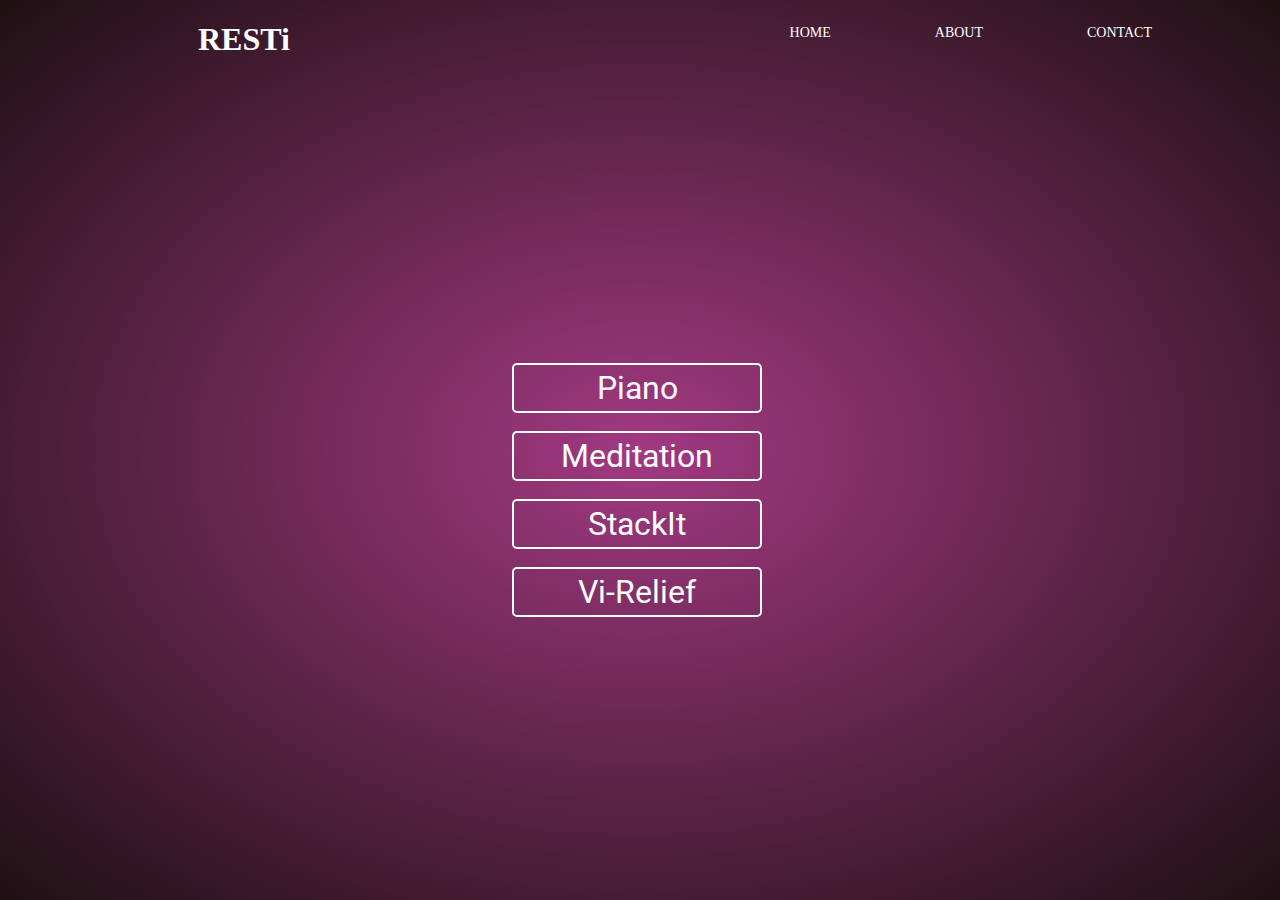
<file: index.html>
<!DOCTYPE html>
<html lang="en">
<head>
    <meta charset="UTF-8">
    <meta name="viewport" content="width=device-width, initial-scale=1.0">
    <title>Resti</title>
    <link rel = "icon" href ="./logo.png" type = "image/x-icon"> 
    <link rel="stylesheet" href="./style.css" />
    <link href="https://fonts.googleapis.com/css?family=Roboto:100" rel="stylesheet" />
    <div class="container">
        <h1 class="logo">RESTi</h1>
  
        <nav>
          <ul>
            <li><a href="./index.html">Home</a></li>
            <li><a href="./about.html">About</a></li>
            <li><a href="./contact.html">Contact</a></li>
          </ul>
        </nav>
      </div>
</head>
<body>
<p id='head1' class='head'>Welcome To RESTI.</p>
<p id='head2' class='head'>A STRESS-RELIEF Website.</p>
<p id='head3' class='head'>Drain your STRESS.</p>
<p id='head4' class='head'>With amazing activities</p>
<p id='head5' class='head'>Choose an ACTIVITY below.</p>
<a href="./Piano/piano.html"><button id="bt1">Piano</button></a>
<br><br>
<a href="./Meditation/index.html"><button id="bt1">Meditation</button></a>
<br><br>
<a href="./StackIt/index.html"><button id="bt1">StackIt</button></a>
<br><br>
<a href="./ViRelief/index.html"><button id="bt1">Vi-Relief</button></a>
  <div class='light x1'></div>
  <div class='light x2'></div>
  <div class='light x3'></div>
  <div class='light x4'></div>
  <div class='light x5'></div>
  <div class='light x6'></div>
  <div class='light x7'></div>
  <div class='light x8'></div>
  <div class='light x9'></div>
</body>
</html>
</file>
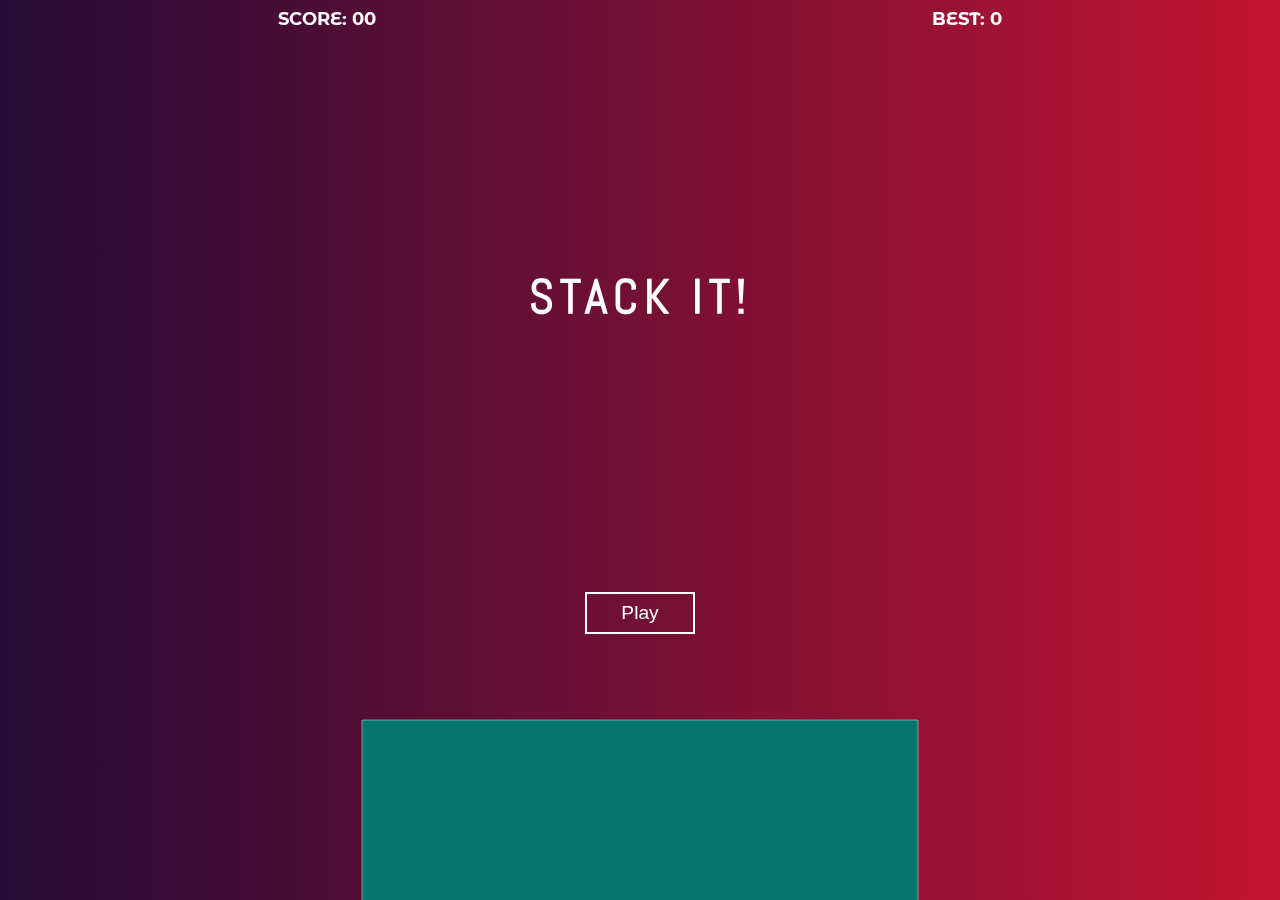
<file: StackIt/index.html>
<!DOCTYPE html>
<html lang="en">

<head>
    <meta charset="UTF-8">
    <meta name="viewport" content="width=device-width, initial-scale=1.0">
    <link rel = "icon" href ="./logo.png" type = "image/x-icon"> 
    <link href="https://fonts.googleapis.com/css?family=Abel|Montserrat+Alternates&display=swap" rel="stylesheet">
    <link rel="stylesheet" href="./style/style.css">
    <title>Resti-StackIt</title>
</head>

<body>
    <canvas id="canvas"></canvas>
    <div class="start">
        <h1>Stack it!</h1>
        <button id="play">Play</button>
    </div>
    <div class="score">
        <h2>
            <div>Score: <span id="score">00</span></div>
            <div>Best: <span id="best">00</span></div>
        </h2>
    </div>

    <!-- scripts -->
    <script src="./sripts/box.js"></script>
    <script src="./sripts/main.js"></script>
</body>

</html>
</file>
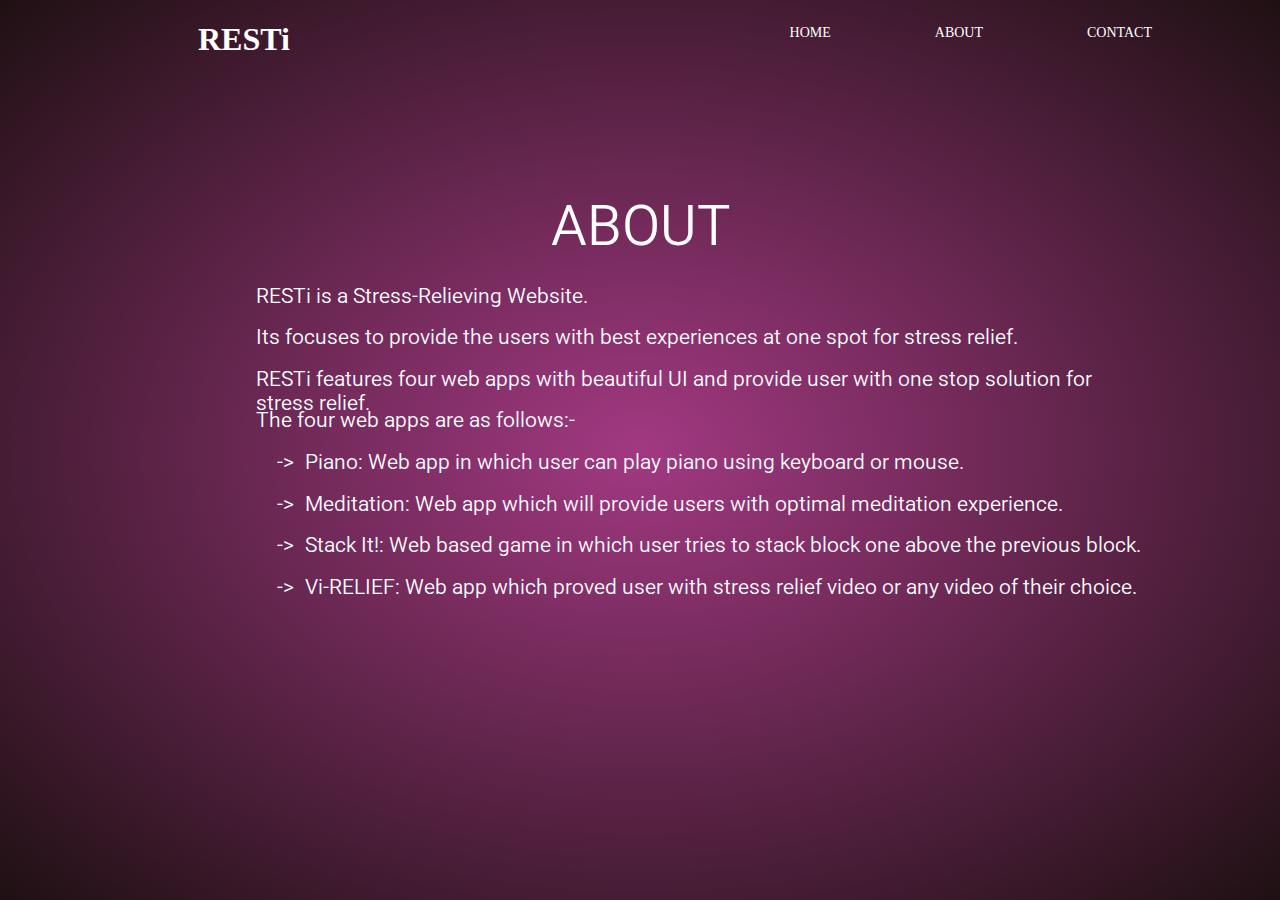
<file: about.html>
<!DOCTYPE html>
<html lang="en">
<head>
    <meta charset="UTF-8">
    <meta name="viewport" content="width=device-width, initial-scale=1.0">
    <title>Resti</title>
    <link rel = "icon" href ="./logo.png" type = "image/x-icon"> 
    <link rel="stylesheet" href="./astyle.css" />
    <link href="https://fonts.googleapis.com/css?family=Roboto:100" rel="stylesheet" />
    <div class="container">
        <h1 class="logo">RESTi</h1>
  
        <nav>
          <ul>
            <li><a href="./index.html">Home</a></li>
            <li><a href="./about.html">About</a></li>
            <li><a href="./contact.html">Contact</a></li>
          </ul>
        </nav>
      </div>
</head>
<body>
<h2 class="heading1">ABOUT</h2>
<p class="para">RESTi is a Stress-Relieving Website.</p>
<p class="para">Its focuses to provide the users with best experiences at one spot for stress relief.</p>
<p class="para">RESTi features four web apps with beautiful UI and provide user with one stop solution for stress relief.</p>
<p class="para">The four web apps are as follows:-</p>
<p class="para">&emsp;->&ensp;Piano: Web app in which user can play piano using keyboard or mouse.</p>
<p class="para">&emsp;->&ensp;Meditation: Web app which will provide users with optimal meditation experience.</p>
<p class="para">&emsp;->&ensp;Stack It!: Web based game in which user tries to stack block one above the previous block.</p>
<p class="para">&emsp;->&ensp;Vi-RELIEF: Web app which proved user with stress relief video or any video of their choice.</p>
  <div class='light x1'></div>
  <div class='light x2'></div>
  <div class='light x3'></div>
  <div class='light x4'></div>
  <div class='light x5'></div>
  <div class='light x6'></div>
  <div class='light x7'></div>
  <div class='light x8'></div>
  <div class='light x9'></div>
</body>
</html>
</file>
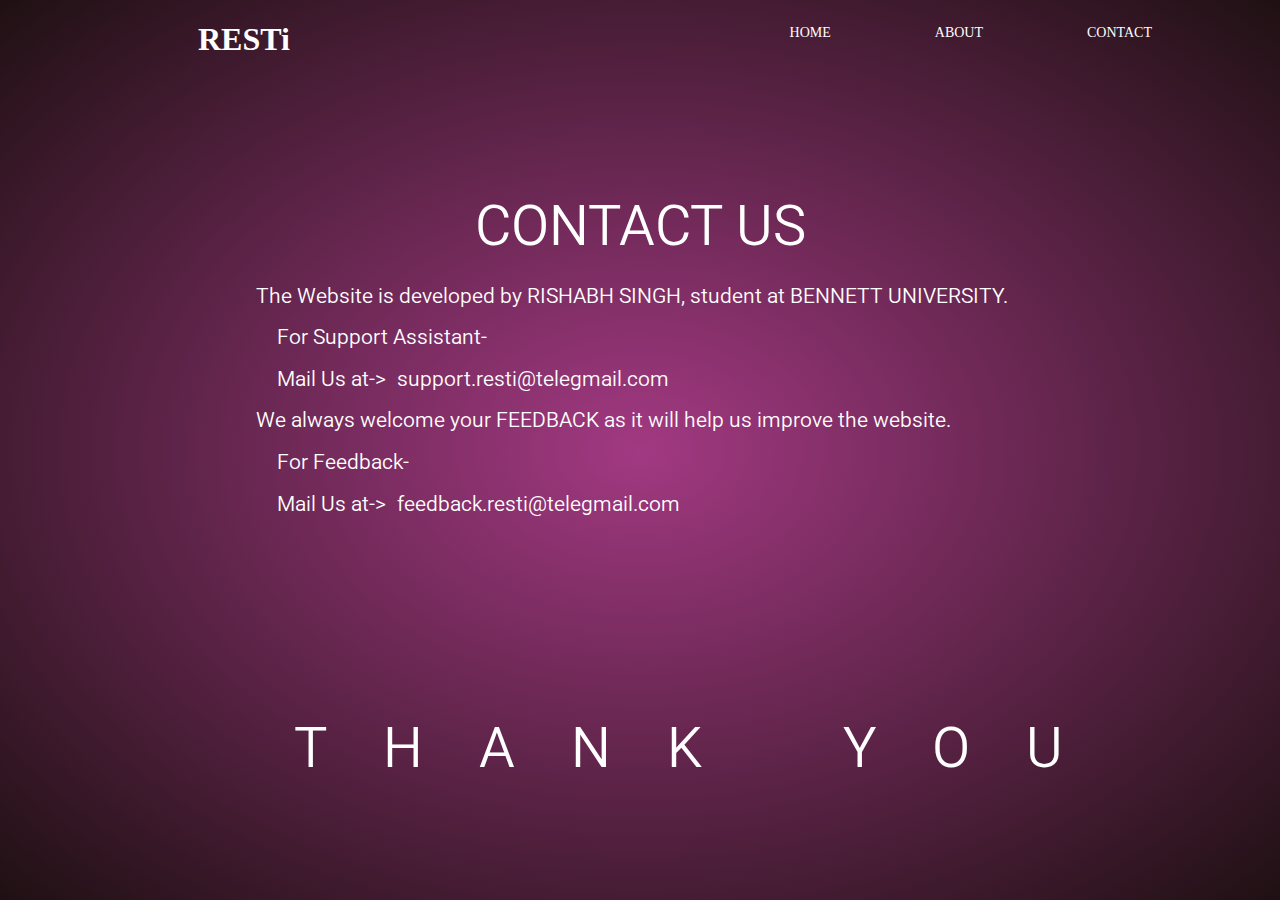
<file: contact.html>
<!DOCTYPE html>
<html lang="en">
<head>
    <meta charset="UTF-8">
    <meta name="viewport" content="width=device-width, initial-scale=1.0">
    <title>Resti</title>
    <link rel = "icon" href ="./logo.png" type = "image/x-icon"> 
    <link rel="stylesheet" href="./cstyle.css" />
    <link href="https://fonts.googleapis.com/css?family=Roboto:100" rel="stylesheet" />
    <div class="container">
        <h1 class="logo">RESTi</h1>
  
        <nav>
          <ul>
            <li><a href="./index.html">Home</a></li>
            <li><a href="./about.html">About</a></li>
            <li><a href="./contact.html">Contact</a></li>
          </ul>
        </nav>
      </div>
</head>
<body>
<h2 class="heading1">CONTACT US</h2>
<p class="para">The Website is developed by RISHABH SINGH, student at BENNETT UNIVERSITY.</p>
<p class="para">&emsp;For Support Assistant-</p>
<p class="para">&emsp;Mail Us at->&ensp;support.resti@telegmail.com</p>
<p class="para">We always welcome your FEEDBACK as it will help us improve the website.</p>
<p class="para">&emsp;For Feedback-</p>
<p class="para">&emsp;Mail Us at->&ensp;feedback.resti@telegmail.com</p>
<h2 class="heading2">THANK&ensp;YOU</h2>
  <div class='light x1'></div>
  <div class='light x2'></div>
  <div class='light x3'></div>
  <div class='light x4'></div>
  <div class='light x5'></div>
  <div class='light x6'></div>
  <div class='light x7'></div>
  <div class='light x8'></div>
  <div class='light x9'></div>
</body>
</html>
</file>
<file: style.css>
@import url('https://fonts.googleapis.com/css?family=Work+Sans:400,600');

.container {
	width: 80%;
	margin: 0 auto;
}


.logo {
    display: inline-block;
    color: white;
    margin-left: 70px;
    padding-top: 0px;
    position: relative;
    height: 50px;
    width: 250px;
  }
  
  nav {
    float: right;
  }
  
  nav ul {
    margin: 0;
    padding: 0;
    list-style: none;
  }
  
  nav li {
    display: inline-block;
    margin-left: 100px;
    padding-top: 23px;
  
    position: relative;
  }
  
  nav a {
    color: white;
    text-decoration: none;
    text-transform: uppercase;
    font-size: 14px;
  }
  
  nav a:hover {
    color:  #104F55;
  }
  
  nav a::before {
    content: '';
    display: block;
    height: 5px;
    background-color: white;
  
    position: absolute;
    top: 0;
    width: 0%;
  
    transition: all ease-in-out 250ms;
  }
  
  nav a:hover::before {
    width: 100%;
  }
  
body {
    margin: 0;
    height: 100vh;
    font-weight: 100;
    background: radial-gradient(#a23982,#1f1013);
    -webkit-overflow-Y: hidden;
    -moz-overflow-Y: hidden;
    -o-overflow-Y: hidden;
    overflow-y: hidden;
    -webkit-animation: fadeIn 1 1s ease-out;
    -moz-animation: fadeIn 1 1s ease-out;
    -o-animation: fadeIn 1 1s ease-out;
    animation: fadeIn 1 1s ease-out;
}

button{
  position: relative;
  border: 2px solid white;
  background: transparent;
  font-family: 'Roboto', sans-serif;
  color: white;
  width: 250px;
  height: 50px;
  font-size: 2em;
  border-radius: 5px;
  opacity: 1;
  top: 30vh;
  bottom: 0px;
  left: 40%;
  right: 0px;
  margin: auto;
  transition: .3s;
}

button:hover{
  border: 2px solid #104F55;
  background-color: rgba(365,365,365,0.5);
  cursor: pointer;
  color: #104F55;
  opacity: .8;
  transition: .3s;
  box-shadow: 0 8px 16px 0 rgba(0,0,0,0.2);
}



.light {
    position: absolute;
    width: 0px;
    opacity: .75;
    background-color: white;
    box-shadow: #e9f1f1 0px 0px 20px 2px;
    opacity: 0;
    top: 100vh;
    bottom: 0px;
    left: 0px;
    right: 0px;
    margin: auto;
}

.x1{
  -webkit-animation: floatUp 4s infinite linear;
  -moz-animation: floatUp 4s infinite linear;
  -o-animation: floatUp 4s infinite linear;
  animation: floatUp 4s infinite linear;
   -webkit-transform: scale(1.0);
   -moz-transform: scale(1.0);
   -o-transform: scale(1.0);
  transform: scale(1.0);
}

.x2{
  -webkit-animation: floatUp 7s infinite linear;
  -moz-animation: floatUp 7s infinite linear;
  -o-animation: floatUp 7s infinite linear;
  animation: floatUp 7s infinite linear;
  -webkit-transform: scale(1.6);
  -moz-transform: scale(1.6);
  -o-transform: scale(1.6);
  transform: scale(1.6);
  left: 15%;
}

.x3{
  -webkit-animation: floatUp 2.5s infinite linear;
  -moz-animation: floatUp 2.5s infinite linear;
  -o-animation: floatUp 2.5s infinite linear;
  animation: floatUp 2.5s infinite linear;
  -webkit-transform: scale(.5);
  -moz-transform: scale(.5);
  -o-transform: scale(.5);
  transform: scale(.5);
  left: -15%;
}

.x4{
  -webkit-animation: floatUp 4.5s infinite linear;
  -moz-animation: floatUp 4.5s infinite linear;
  -o-animation: floatUp 4.5s infinite linear;
  animation: floatUp 4.5s infinite linear;
  -webkit-transform: scale(1.2);
  -moz-transform: scale(1.2);
  -o-transform: scale(1.2);
  transform: scale(1.2);
  left: -34%;
}

.x5{
  -webkit-animation: floatUp 8s infinite linear;
  -moz-animation: floatUp 8s infinite linear;
  -o-animation: floatUp 8s infinite linear;
  animation: floatUp 8s infinite linear;
  -webkit-transform: scale(2.2);
  -moz-transform: scale(2.2);
  -o-transform: scale(2.2);
  transform: scale(2.2);
  left: -57%;
}

.x6{
  -webkit-animation: floatUp 3s infinite linear;
  -moz-animation: floatUp 3s infinite linear;
  -o-animation: floatUp 3s infinite linear;
  animation: floatUp 3s infinite linear;
  -webkit-transform: scale(.8);
  -moz-transform: scale(.8);
  -o-transform: scale(.8);
  transform: scale(.8);
  left: -81%;
}

.x7{
  -webkit-animation: floatUp 5.3s infinite linear;
  -moz-animation: floatUp 5.3s infinite linear;
  -o-animation: floatUp 5.3s infinite linear;
  animation: floatUp 5.3s infinite linear;
  -webkit-transform: scale(3.2);
  -moz-transform: scale(3.2);
  -o-transform: scale(3.2);
  transform: scale(3.2);
  left: 37%;
}

.x8{
  -webkit-animation: floatUp 4.7s infinite linear;
  -moz-animation: floatUp 4.7s infinite linear;
  -o-animation: floatUp 4.7s infinite linear;
  animation: floatUp 4.7s infinite linear;
  -webkit-transform: scale(1.7);
  -moz-transform: scale(1.7);
  -o-transform: scale(1.7);
  transform: scale(1.7);
  left: 62%;
}

.x9{
  -webkit-animation: floatUp 4.1s infinite linear;
  -moz-animation: floatUp 4.1s infinite linear;
  -o-animation: floatUp 4.1s infinite linear;
  animation: floatUp 4.1s infinite linear;
  -webkit-transform: scale(0.9);
  -moz-transform: scale(0.9);
  -o-transform: scale(0.9);
  transform: scale(0.9);
  left: 85%;
}

button:focus{
  outline: none;
}

@-webkit-keyframes floatUp{
  0%{top: 100vh; opacity: 0;}
  25%{opacity: 1;}
  50%{top: 0vh; opacity: .8;}
  75%{opacity: 1;}
  100%{top: -100vh; opacity: 0;}
}
@-moz-keyframes floatUp{
  0%{top: 100vh; opacity: 0;}
  25%{opacity: 1;}
  50%{top: 0vh; opacity: .8;}
  75%{opacity: 1;}
  100%{top: -100vh; opacity: 0;}
}
@-o-keyframes floatUp{
  0%{top: 100vh; opacity: 0;}
  25%{opacity: 1;}
  50%{top: 0vh; opacity: .8;}
  75%{opacity: 1;}
  100%{top: -100vh; opacity: 0;}
}
@keyframes floatUp{
  0%{top: 100vh; opacity: 0;}
  25%{opacity: 1;}
  50%{top: 0vh; opacity: .8;}
  75%{opacity: 1;}
  100%{top: -100vh; opacity: 0;}
}

.head{
  position: absolute;
  top: 20%;
  left: 50%;
  transform: translate(-50%, -50%);
  font-family: 'Roboto', sans-serif;
  font-weight: 350;
  color: white;
  font-size: 3.5em;
}

#head1, #head2,#head3, #head4, #head5{
  opacity: 0;
}

#head1{
  -webkit-animation: fadeOut 1 5s ease-in;
  -moz-animation: fadeOut 1 5s ease-in;
  -o-animation: fadeOut 1 5s ease-in;
  animation: fadeOut 1 5s ease-in;
}

#head2{
  -webkit-animation: fadeOut 1 5s ease-in;
  -moz-animation: fadeOut 1 5s ease-in;
  -o-animation: fadeOut 1 5s ease-in;
  animation: fadeOut 1 5s ease-in;
  -webkit-animation-delay: 6s;
  -moz-animation-delay: 6s;
  -o-animation-delay: 6s;
  animation-delay: 6s;
}

#head3{
  -webkit-animation: fadeOut 1 5s ease-in;
  -moz-animation: fadeOut 1 5s ease-in;
  -o-animation: fadeOut 1 5s ease-in;
  animation: fadeOut 1 5s ease-in;
  -webkit-animation-delay: 12s;
  -moz-animation-delay: 12s;
  -o-animation-delay: 12s;
  animation-delay: 12s;
}

#head4{
  -webkit-animation: fadeOut 1 5s ease-in;
  -moz-animation: fadeOut 1 5s ease-in;
  -o-animation: fadeOut 1 5s ease-in;
  animation: fadeOut 1 5s ease-in;
  -webkit-animation-delay: 17s;
  -moz-animation-delay: 17s;
  -o-animation-delay: 17s;
  animation-delay: 17s;
}

#head5{
  -webkit-animation: finalFade 1 5s ease-in;
  -moz-animation: finalFade 1 5s ease-in;
  -o-animation: finalFade 1 5s ease-in;
  animation: finalFade 1 5s ease-in;
  -webkit-animation-fill-mode: forwards;
  -moz-animation-fill-mode: forwards;
  -o-animation-fill-mode: forwards;
  animation-fill-mode: forwards;
  -webkit-animation-delay: 22s;
  -moz-animation-delay: 22s;
  -o-animation-delay: 22s;
  animation-delay: 22s;
}

@-webkit-keyframes fadeIn{
  from{opacity: 0;}
  to{opacity: 1;}
}

@-moz-keyframes fadeIn{
  from{opacity: 0;}
  to{opacity: 1;}
}

@-o-keyframes fadeIn{
  from{opacity: 0;}
  to{opacity: 1;}
}

@keyframes fadeIn{
  from{opacity: 0;}
  to{opacity: 1;}
}

@-webkit-keyframes fadeOut{
  0%{opacity: 0;}
  30%{opacity: 1;}
  80%{opacity: .9;}
  100%{opacity: 0;}
}

@-moz-keyframes fadeOut{
  0%{opacity: 0;}
  30%{opacity: 1;}
  80%{opacity: .9;}
  100%{opacity: 0;}
}

@-o-keyframes fadeOut{
  0%{opacity: 0;}
  30%{opacity: 1;}
  80%{opacity: .9;}
  100%{opacity: 0;}
}

@keyframes fadeOut{
  0%{opacity: 0;}
  30%{opacity: 1;}
  80%{opacity: .9;}
  100%{opacity: 0;}
}

@-webkit-keyframes finalFade{
  0%{opacity: 0;}
  30%{opacity: 1;}
  80%{opacity: .9;}
  100%{opacity: 1;}
}

@-moz-keyframes finalFade{
  0%{opacity: 0;}
  30%{opacity: 1;}
  80%{opacity: .9;}
  100%{opacity: 1;}
}

@-o-keyframes finalFade{
  0%{opacity: 0;}
  30%{opacity: 1;}
  80%{opacity: .9;}
  100%{opacity: 1;}
}

@keyframes finalFade{
  0%{opacity: 0;}
  30%{opacity: 1;}
  80%{opacity: .9;}
  100%{opacity: 1;}
}

#footer{
  font-family: 'Roboto', sans-serif;
  font-size: 1.2em;
  color: white;
  position: fixed;
  -webkit-transform: translate(95vw,90vh);
  -moz-transform: translate(95vw,90vh);
  transform: translate(95vw,90vh);
  transform: translate(95vw,90vh);
}
</file>
<file: StackIt/style/style.css>
/*
 fonts used 
 font-family: 'Montserrat Alternates', sans-serif;
 font-family: 'Abel', sans-serif;
 */
* {
  margin: 0;
  padding: 0;
  -webkit-box-sizing: border-box;
          box-sizing: border-box;
}

body {
  -webkit-user-select: none;
     -moz-user-select: none;
      -ms-user-select: none;
          user-select: none;
  font-family: 'Montserrat Alternates', sans-serif;
  background: #c31432;
  background: -webkit-gradient(linear, left top, right top, from(#240b36), to(#c31432));
  background: linear-gradient(to right, #240b36, #c31432);
  color: white;
  text-transform: uppercase;
}

canvas {
  position: fixed;
  top: 0;
  left: 0;
  background: #c31432;
  background: -webkit-gradient(linear, left top, right top, from(#240b36), to(#c31432));
  background: linear-gradient(to right, #240b36, #c31432);
  width: 100%;
  height: 100%;
}

.start {
  width: 100%;
  height: 100%;
  position: absolute;
  top: 0;
  left: 0;
  display: -webkit-box;
  display: -ms-flexbox;
  display: flex;
  -webkit-box-orient: vertical;
  -webkit-box-direction: normal;
      -ms-flex-direction: column;
          flex-direction: column;
  -webkit-box-pack: space-evenly;
      -ms-flex-pack: space-evenly;
          justify-content: space-evenly;
  -webkit-box-align: center;
      -ms-flex-align: center;
          align-items: center;
  background: transparent;
}

.start h1 {
  letter-spacing: 6px;
  font-size: 3em;
  font-family: 'Abel', sans-serif;
}

.start button {
  outline: none;
  border: 2px solid white;
  color: white;
  background: transparent;
  padding: 8px 34px;
  font-size: larger;
}

.start button:hover {
  -webkit-transform: scale(0.95);
          transform: scale(0.95);
}

.start button:active {
  -webkit-transform: scale(0.85);
          transform: scale(0.85);
}

.score {
  width: 100%;
  top: 0;
  left: 0;
  position: absolute;
  z-index: 10;
}

.score h2 {
  width: 100%;
  display: -webkit-box;
  display: -ms-flexbox;
  display: flex;
  -webkit-box-orient: horizontal;
  -webkit-box-direction: normal;
      -ms-flex-direction: row;
          flex-direction: row;
  -ms-flex-pack: distribute;
      justify-content: space-around;
  -webkit-box-align: center;
      -ms-flex-align: center;
          align-items: center;
  color: white;
  margin-top: 8px;
  font-size: large;
}
/*# sourceMappingURL=style.css.map */
</file>
<file: astyle.css>
@import url('https://fonts.googleapis.com/css?family=Work+Sans:400,600');

.container {
	width: 80%;
	margin: 0 auto;
}


.logo {
    display: inline-block;
    color: white;
    margin-left: 70px;
    padding-top: 0px;
    position: relative;
    height: 50px;
    width: 250px;
  }
  
  nav {
    float: right;
  }
  
  nav ul {
    margin: 0;
    padding: 0;
    list-style: none;
  }
  
  nav li {
    display: inline-block;
    margin-left: 100px;
    padding-top: 23px;
  
    position: relative;
  }
  
  nav a {
    color: white;
    text-decoration: none;
    text-transform: uppercase;
    font-size: 14px;
  }
  
  nav a:hover {
    color:  #104F55;
  }
  
  nav a::before {
    content: '';
    display: block;
    height: 5px;
    background-color: white;
  
    position: absolute;
    top: 0;
    width: 0%;
  
    transition: all ease-in-out 250ms;
  }
  
  nav a:hover::before {
    width: 100%;
  }
  
body {
    margin: 0;
    height: 100vh;
    font-weight: 100;
    background: radial-gradient(#a23982,#1f1013);
    -webkit-overflow-Y: hidden;
    -moz-overflow-Y: hidden;
    -o-overflow-Y: hidden;
    overflow-y: hidden;
    -webkit-animation: fadeIn 1 1s ease-out;
    -moz-animation: fadeIn 1 1s ease-out;
    -o-animation: fadeIn 1 1s ease-out;
    animation: fadeIn 1 1s ease-out;
}


.light {
    position: absolute;
    width: 0px;
    opacity: .75;
    background-color: white;
    box-shadow: #e9f1f1 0px 0px 20px 2px;
    opacity: 0;
    top: 100vh;
    bottom: 0px;
    left: 0px;
    right: 0px;
    margin: auto;
}

.x1{
  -webkit-animation: floatUp 4s infinite linear;
  -moz-animation: floatUp 4s infinite linear;
  -o-animation: floatUp 4s infinite linear;
  animation: floatUp 4s infinite linear;
   -webkit-transform: scale(1.0);
   -moz-transform: scale(1.0);
   -o-transform: scale(1.0);
  transform: scale(1.0);
}

.x2{
  -webkit-animation: floatUp 7s infinite linear;
  -moz-animation: floatUp 7s infinite linear;
  -o-animation: floatUp 7s infinite linear;
  animation: floatUp 7s infinite linear;
  -webkit-transform: scale(1.6);
  -moz-transform: scale(1.6);
  -o-transform: scale(1.6);
  transform: scale(1.6);
  left: 15%;
}

.x3{
  -webkit-animation: floatUp 2.5s infinite linear;
  -moz-animation: floatUp 2.5s infinite linear;
  -o-animation: floatUp 2.5s infinite linear;
  animation: floatUp 2.5s infinite linear;
  -webkit-transform: scale(.5);
  -moz-transform: scale(.5);
  -o-transform: scale(.5);
  transform: scale(.5);
  left: -15%;
}

.x4{
  -webkit-animation: floatUp 4.5s infinite linear;
  -moz-animation: floatUp 4.5s infinite linear;
  -o-animation: floatUp 4.5s infinite linear;
  animation: floatUp 4.5s infinite linear;
  -webkit-transform: scale(1.2);
  -moz-transform: scale(1.2);
  -o-transform: scale(1.2);
  transform: scale(1.2);
  left: -34%;
}

.x5{
  -webkit-animation: floatUp 8s infinite linear;
  -moz-animation: floatUp 8s infinite linear;
  -o-animation: floatUp 8s infinite linear;
  animation: floatUp 8s infinite linear;
  -webkit-transform: scale(2.2);
  -moz-transform: scale(2.2);
  -o-transform: scale(2.2);
  transform: scale(2.2);
  left: -57%;
}

.x6{
  -webkit-animation: floatUp 3s infinite linear;
  -moz-animation: floatUp 3s infinite linear;
  -o-animation: floatUp 3s infinite linear;
  animation: floatUp 3s infinite linear;
  -webkit-transform: scale(.8);
  -moz-transform: scale(.8);
  -o-transform: scale(.8);
  transform: scale(.8);
  left: -81%;
}

.x7{
  -webkit-animation: floatUp 5.3s infinite linear;
  -moz-animation: floatUp 5.3s infinite linear;
  -o-animation: floatUp 5.3s infinite linear;
  animation: floatUp 5.3s infinite linear;
  -webkit-transform: scale(3.2);
  -moz-transform: scale(3.2);
  -o-transform: scale(3.2);
  transform: scale(3.2);
  left: 37%;
}

.x8{
  -webkit-animation: floatUp 4.7s infinite linear;
  -moz-animation: floatUp 4.7s infinite linear;
  -o-animation: floatUp 4.7s infinite linear;
  animation: floatUp 4.7s infinite linear;
  -webkit-transform: scale(1.7);
  -moz-transform: scale(1.7);
  -o-transform: scale(1.7);
  transform: scale(1.7);
  left: 62%;
}

.x9{
  -webkit-animation: floatUp 4.1s infinite linear;
  -moz-animation: floatUp 4.1s infinite linear;
  -o-animation: floatUp 4.1s infinite linear;
  animation: floatUp 4.1s infinite linear;
  -webkit-transform: scale(0.9);
  -moz-transform: scale(0.9);
  -o-transform: scale(0.9);
  transform: scale(0.9);
  left: 85%;
}


@-webkit-keyframes floatUp{
  0%{top: 100vh; opacity: 0;}
  25%{opacity: 1;}
  50%{top: 0vh; opacity: .8;}
  75%{opacity: 1;}
  100%{top: -100vh; opacity: 0;}
}
@-moz-keyframes floatUp{
  0%{top: 100vh; opacity: 0;}
  25%{opacity: 1;}
  50%{top: 0vh; opacity: .8;}
  75%{opacity: 1;}
  100%{top: -100vh; opacity: 0;}
}
@-o-keyframes floatUp{
  0%{top: 100vh; opacity: 0;}
  25%{opacity: 1;}
  50%{top: 0vh; opacity: .8;}
  75%{opacity: 1;}
  100%{top: -100vh; opacity: 0;}
}
@keyframes floatUp{
  0%{top: 100vh; opacity: 0;}
  25%{opacity: 1;}
  50%{top: 0vh; opacity: .8;}
  75%{opacity: 1;}
  100%{top: -100vh; opacity: 0;}
}

.heading1
{
    position: absolute;
    top: 20%;
    left: 50%;
    transform: translate(-50%, -50%);
    font-family: 'Roboto', sans-serif;
    font-weight: 350;
    color: white;
    font-size: 3.5em;
}

.para
{
    position: relative;
    width: 70%;
    height: 1em;
    top: 20%;
    left: 55%;
    transform: translate(-50%, -50%);
    font-family: 'Roboto', sans-serif;
    font-weight: 350;
    color: white;
    font-size: 1.3em;
}


#footer{
  font-family: 'Roboto', sans-serif;
  font-size: 1.2em;
  color: white;
  position: fixed;
  -webkit-transform: translate(95vw,90vh);
  -moz-transform: translate(95vw,90vh);
  transform: translate(95vw,90vh);
  transform: translate(95vw,90vh);
}
</file>
<file: cstyle.css>
@import url('https://fonts.googleapis.com/css?family=Work+Sans:400,600');

.container {
	width: 80%;
	margin: 0 auto;
}


.logo {
    display: inline-block;
    color: white;
    margin-left: 70px;
    padding-top: 0px;
    position: relative;
    height: 50px;
    width: 250px;
  }
  
  nav {
    float: right;
  }
  
  nav ul {
    margin: 0;
    padding: 0;
    list-style: none;
  }
  
  nav li {
    display: inline-block;
    margin-left: 100px;
    padding-top: 23px;
  
    position: relative;
  }
  
  nav a {
    color: white;
    text-decoration: none;
    text-transform: uppercase;
    font-size: 14px;
  }
  
  nav a:hover {
    color:  #104F55;
  }
  
  nav a::before {
    content: '';
    display: block;
    height: 5px;
    background-color: white;
  
    position: absolute;
    top: 0;
    width: 0%;
  
    transition: all ease-in-out 250ms;
  }
  
  nav a:hover::before {
    width: 100%;
  }
  
body {
    margin: 0;
    height: 100vh;
    font-weight: 100;
    background: radial-gradient(#a23982,#1f1013);
    -webkit-overflow-Y: hidden;
    -moz-overflow-Y: hidden;
    -o-overflow-Y: hidden;
    overflow-y: hidden;
    -webkit-animation: fadeIn 1 1s ease-out;
    -moz-animation: fadeIn 1 1s ease-out;
    -o-animation: fadeIn 1 1s ease-out;
    animation: fadeIn 1 1s ease-out;
}


.light {
    position: absolute;
    width: 0px;
    opacity: .75;
    background-color: white;
    box-shadow: #e9f1f1 0px 0px 20px 2px;
    opacity: 0;
    top: 100vh;
    bottom: 0px;
    left: 0px;
    right: 0px;
    margin: auto;
}

.x1{
  -webkit-animation: floatUp 4s infinite linear;
  -moz-animation: floatUp 4s infinite linear;
  -o-animation: floatUp 4s infinite linear;
  animation: floatUp 4s infinite linear;
   -webkit-transform: scale(1.0);
   -moz-transform: scale(1.0);
   -o-transform: scale(1.0);
  transform: scale(1.0);
}

.x2{
  -webkit-animation: floatUp 7s infinite linear;
  -moz-animation: floatUp 7s infinite linear;
  -o-animation: floatUp 7s infinite linear;
  animation: floatUp 7s infinite linear;
  -webkit-transform: scale(1.6);
  -moz-transform: scale(1.6);
  -o-transform: scale(1.6);
  transform: scale(1.6);
  left: 15%;
}

.x3{
  -webkit-animation: floatUp 2.5s infinite linear;
  -moz-animation: floatUp 2.5s infinite linear;
  -o-animation: floatUp 2.5s infinite linear;
  animation: floatUp 2.5s infinite linear;
  -webkit-transform: scale(.5);
  -moz-transform: scale(.5);
  -o-transform: scale(.5);
  transform: scale(.5);
  left: -15%;
}

.x4{
  -webkit-animation: floatUp 4.5s infinite linear;
  -moz-animation: floatUp 4.5s infinite linear;
  -o-animation: floatUp 4.5s infinite linear;
  animation: floatUp 4.5s infinite linear;
  -webkit-transform: scale(1.2);
  -moz-transform: scale(1.2);
  -o-transform: scale(1.2);
  transform: scale(1.2);
  left: -34%;
}

.x5{
  -webkit-animation: floatUp 8s infinite linear;
  -moz-animation: floatUp 8s infinite linear;
  -o-animation: floatUp 8s infinite linear;
  animation: floatUp 8s infinite linear;
  -webkit-transform: scale(2.2);
  -moz-transform: scale(2.2);
  -o-transform: scale(2.2);
  transform: scale(2.2);
  left: -57%;
}

.x6{
  -webkit-animation: floatUp 3s infinite linear;
  -moz-animation: floatUp 3s infinite linear;
  -o-animation: floatUp 3s infinite linear;
  animation: floatUp 3s infinite linear;
  -webkit-transform: scale(.8);
  -moz-transform: scale(.8);
  -o-transform: scale(.8);
  transform: scale(.8);
  left: -81%;
}

.x7{
  -webkit-animation: floatUp 5.3s infinite linear;
  -moz-animation: floatUp 5.3s infinite linear;
  -o-animation: floatUp 5.3s infinite linear;
  animation: floatUp 5.3s infinite linear;
  -webkit-transform: scale(3.2);
  -moz-transform: scale(3.2);
  -o-transform: scale(3.2);
  transform: scale(3.2);
  left: 37%;
}

.x8{
  -webkit-animation: floatUp 4.7s infinite linear;
  -moz-animation: floatUp 4.7s infinite linear;
  -o-animation: floatUp 4.7s infinite linear;
  animation: floatUp 4.7s infinite linear;
  -webkit-transform: scale(1.7);
  -moz-transform: scale(1.7);
  -o-transform: scale(1.7);
  transform: scale(1.7);
  left: 62%;
}

.x9{
  -webkit-animation: floatUp 4.1s infinite linear;
  -moz-animation: floatUp 4.1s infinite linear;
  -o-animation: floatUp 4.1s infinite linear;
  animation: floatUp 4.1s infinite linear;
  -webkit-transform: scale(0.9);
  -moz-transform: scale(0.9);
  -o-transform: scale(0.9);
  transform: scale(0.9);
  left: 85%;
}


@-webkit-keyframes floatUp{
  0%{top: 100vh; opacity: 0;}
  25%{opacity: 1;}
  50%{top: 0vh; opacity: .8;}
  75%{opacity: 1;}
  100%{top: -100vh; opacity: 0;}
}
@-moz-keyframes floatUp{
  0%{top: 100vh; opacity: 0;}
  25%{opacity: 1;}
  50%{top: 0vh; opacity: .8;}
  75%{opacity: 1;}
  100%{top: -100vh; opacity: 0;}
}
@-o-keyframes floatUp{
  0%{top: 100vh; opacity: 0;}
  25%{opacity: 1;}
  50%{top: 0vh; opacity: .8;}
  75%{opacity: 1;}
  100%{top: -100vh; opacity: 0;}
}
@keyframes floatUp{
  0%{top: 100vh; opacity: 0;}
  25%{opacity: 1;}
  50%{top: 0vh; opacity: .8;}
  75%{opacity: 1;}
  100%{top: -100vh; opacity: 0;}
}

.heading1
{
    position: absolute;
    top: 20%;
    left: 50%;
    transform: translate(-50%, -50%);
    font-family: 'Roboto', sans-serif;
    font-weight: 350;
    color: white;
    font-size: 3.5em;
}

.heading2
{
    position: absolute;
    top: 78%;
    left: 58%;
    width: 70%;
    transform: translate(-50%, -50%);
    font-family: 'Roboto', sans-serif;
    font-weight: 350;
    color: white;
    font-size: 3.5em;
    letter-spacing: 1em;
}

.para
{
    position: relative;
    width: 70%;
    height: 1em;
    top: 20%;
    left: 55%;
    transform: translate(-50%, -50%);
    font-family: 'Roboto', sans-serif;
    font-weight: 350;
    color: white;
    font-size: 1.3em;
}


#footer{
  font-family: 'Roboto', sans-serif;
  font-size: 1.2em;
  color: white;
  position: fixed;
  -webkit-transform: translate(95vw,90vh);
  -moz-transform: translate(95vw,90vh);
  transform: translate(95vw,90vh);
  transform: translate(95vw,90vh);
}
</file>
